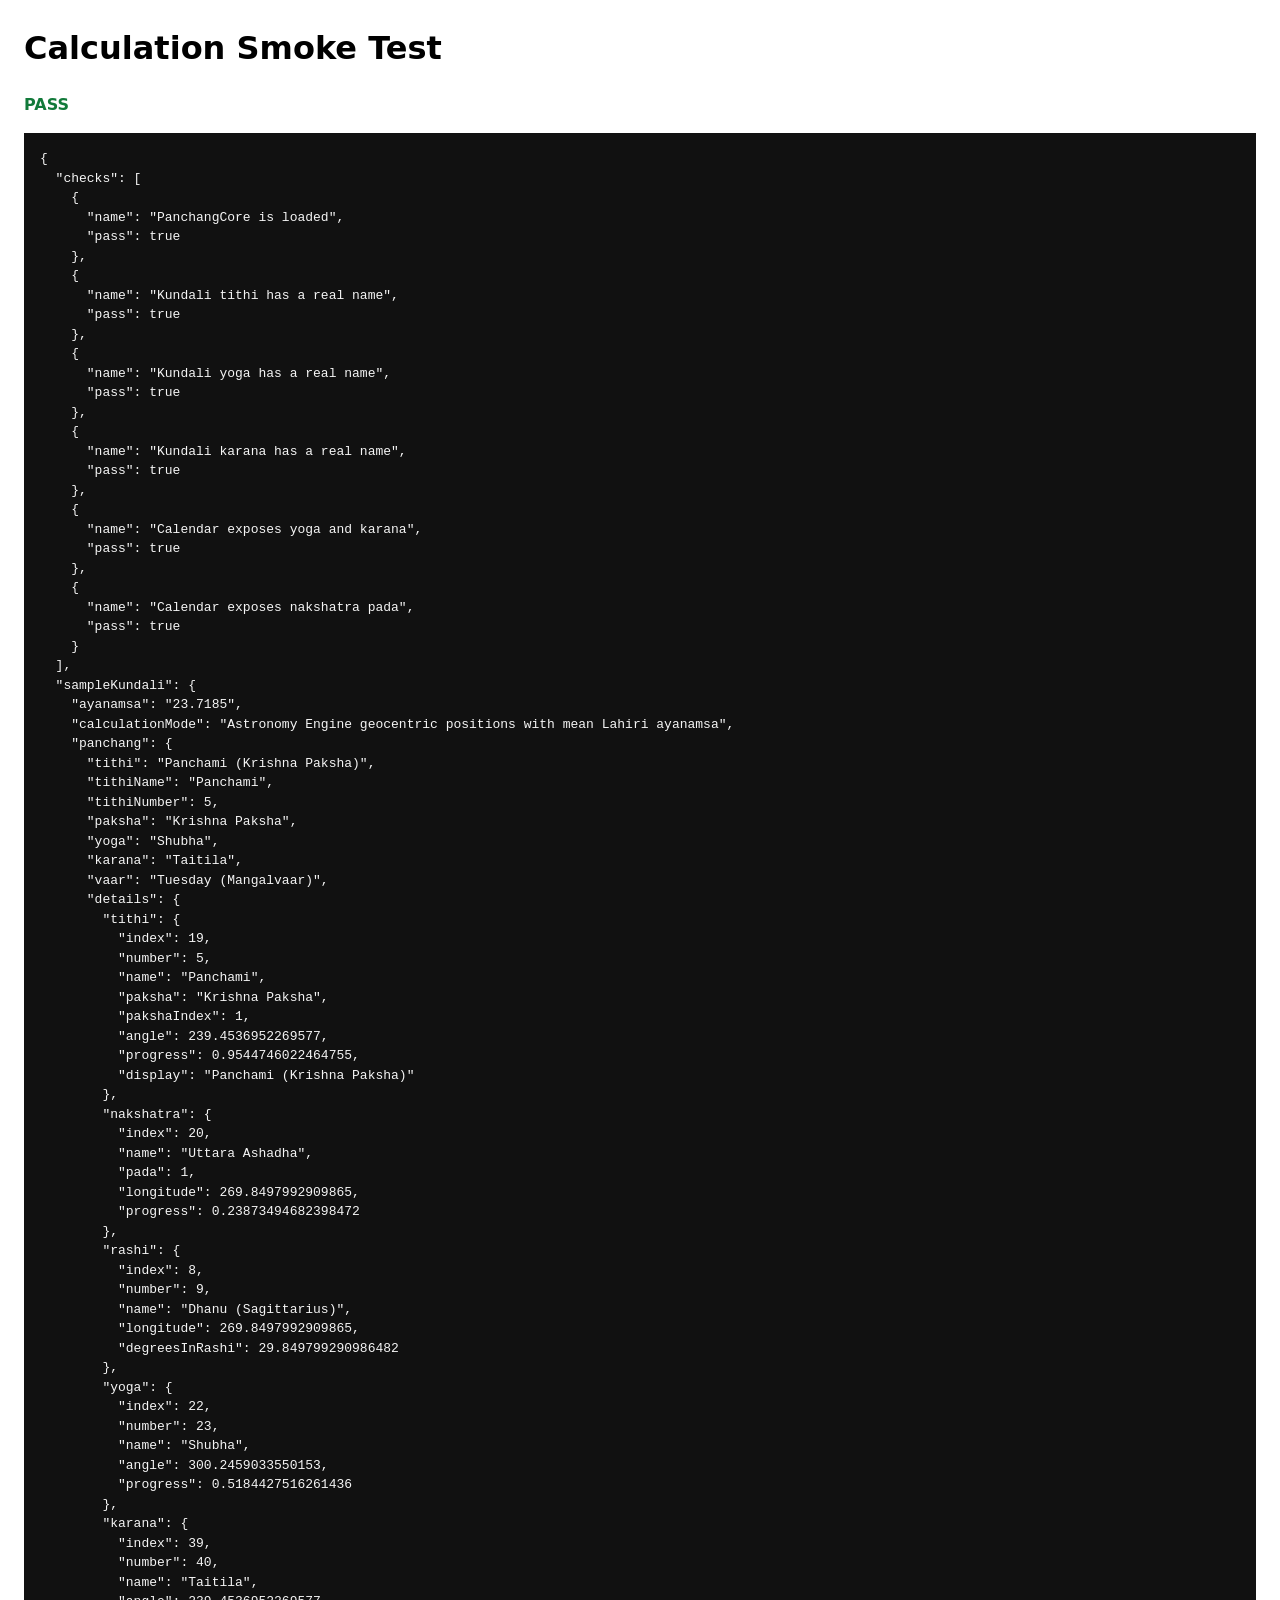
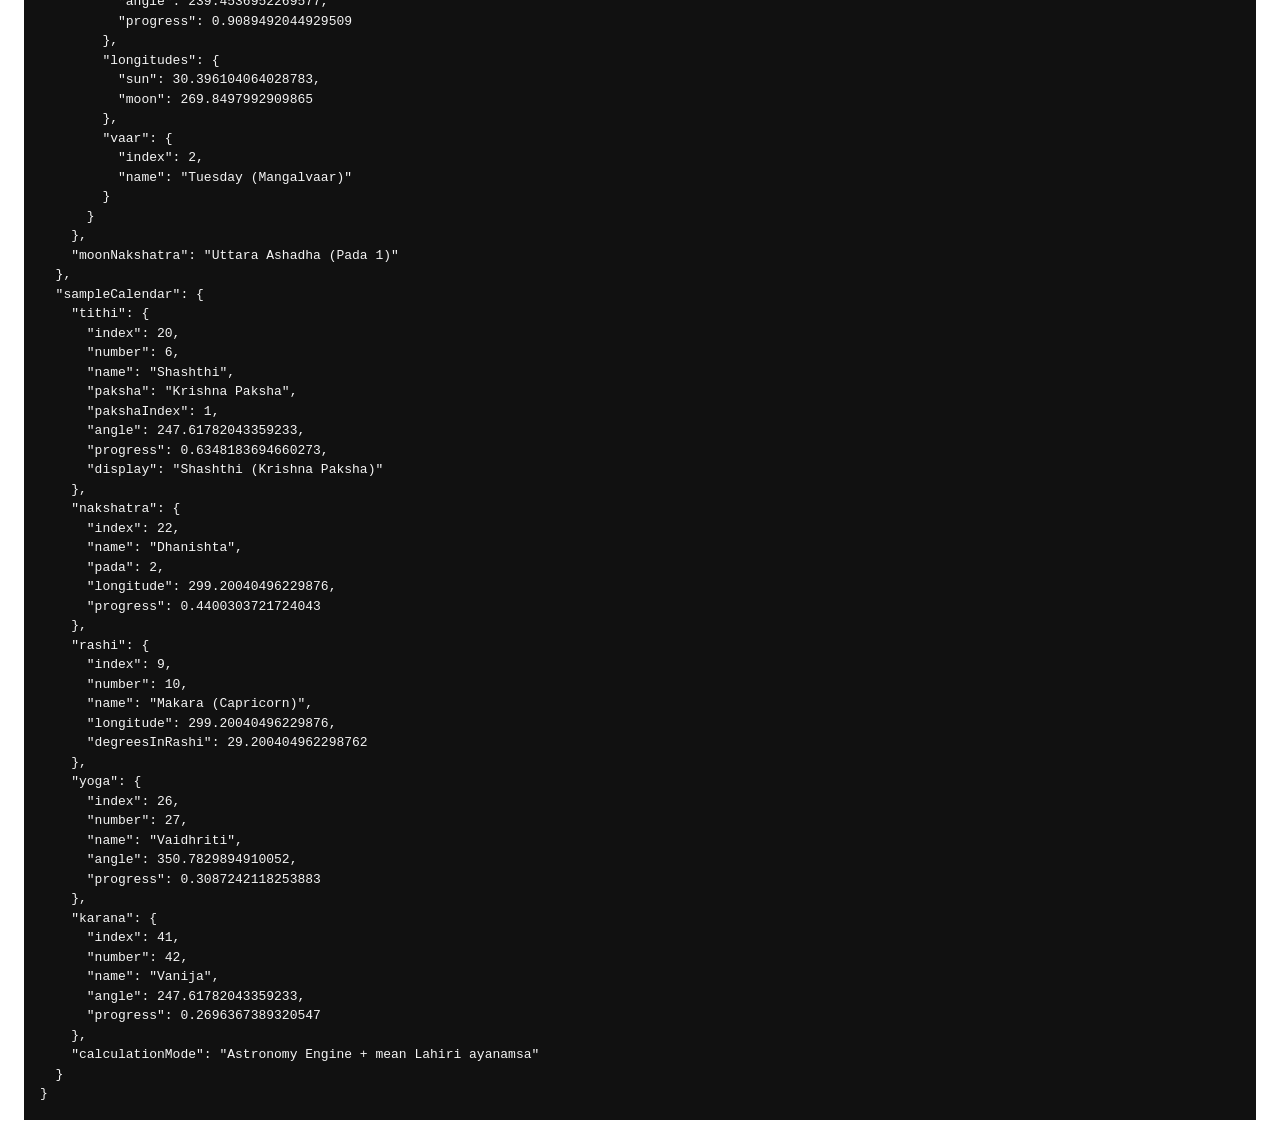
<file: tests/calculation-smoke.html>
<!DOCTYPE html>
<html lang="en">
<head>
    <meta charset="UTF-8">
    <meta name="viewport" content="width=device-width, initial-scale=1.0">
    <title>Calculation Smoke Test</title>
    <style>
        body {
            font-family: system-ui, sans-serif;
            margin: 24px;
            line-height: 1.5;
        }

        pre {
            background: #111;
            color: #f5f5f5;
            padding: 16px;
            overflow: auto;
        }

        .pass {
            color: #127a3a;
            font-weight: 700;
        }

        .fail {
            color: #b00020;
            font-weight: 700;
        }
    </style>
</head>
<body>
    <h1>Calculation Smoke Test</h1>
    <p id="status">Running...</p>
    <pre id="output"></pre>

    <script src="../js/lib/astronomy.js"></script>
    <script src="../js/utils/cities.js"></script>
    <script src="../js/utils/panchang-core.js"></script>
    <script src="../js/utils/astrology-calc.js"></script>
    <script src="../js/utils/calendar-calc.js"></script>
    <script>
        (() => {
            const city = CityDatabase.find(c => c.name === 'Chandigarh, India');
            const chart = AstroCalc.generateKundali('1990-05-15', '10:30', city);
            const hinduDate = CalendarCalc.getHinduDate(2026, 6, 6, 12, 0);

            const checks = [
                {
                    name: 'PanchangCore is loaded',
                    pass: typeof PanchangCore !== 'undefined'
                },
                {
                    name: 'Kundali tithi has a real name',
                    pass: chart.panchang.tithi && !/Tithi \d+/.test(chart.panchang.tithi)
                },
                {
                    name: 'Kundali yoga has a real name',
                    pass: chart.panchang.yoga && !/^Yoga #/.test(chart.panchang.yoga)
                },
                {
                    name: 'Kundali karana has a real name',
                    pass: chart.panchang.karana && !/^Karana #/.test(chart.panchang.karana)
                },
                {
                    name: 'Calendar exposes yoga and karana',
                    pass: Boolean(hinduDate.yoga.name && hinduDate.karana.name)
                },
                {
                    name: 'Calendar exposes nakshatra pada',
                    pass: hinduDate.nakshatra.pada >= 1 && hinduDate.nakshatra.pada <= 4
                }
            ];

            const passed = checks.every(check => check.pass);
            document.body.dataset.status = passed ? 'pass' : 'fail';
            document.getElementById('status').className = passed ? 'pass' : 'fail';
            document.getElementById('status').textContent = passed ? 'PASS' : 'FAIL';
            document.getElementById('output').textContent = JSON.stringify({
                checks,
                sampleKundali: {
                    ayanamsa: chart.details.ayanamsa,
                    calculationMode: chart.details.calculationMode,
                    panchang: chart.panchang,
                    moonNakshatra: chart.moonNakshatra
                },
                sampleCalendar: {
                    tithi: hinduDate.tithi,
                    nakshatra: hinduDate.nakshatra,
                    rashi: hinduDate.rashi,
                    yoga: hinduDate.yoga,
                    karana: hinduDate.karana,
                    calculationMode: hinduDate.calculationMode
                }
            }, null, 2);
        })();
    </script>
</body>
</html>
</file>
